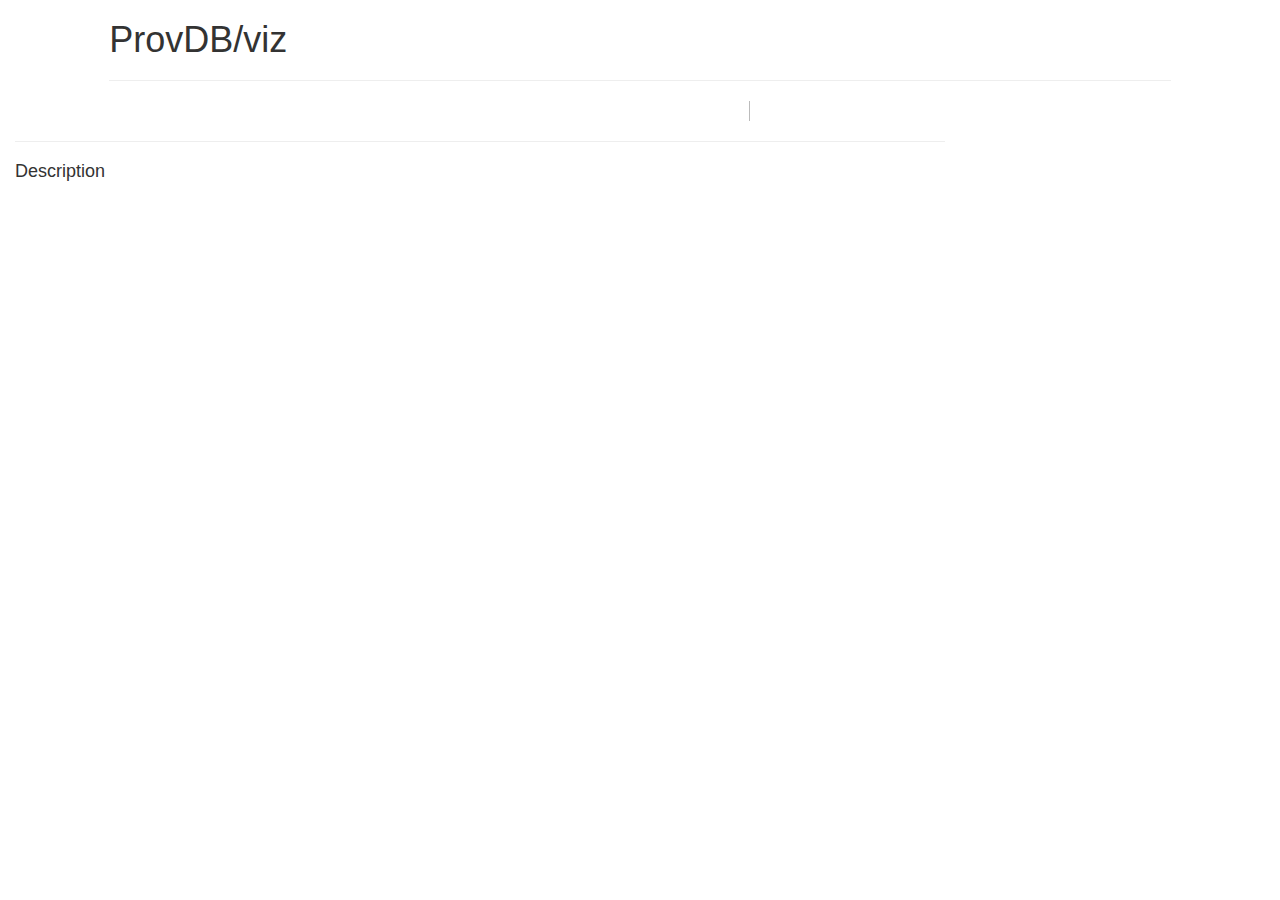
<file: viz/index.html>
<html>
<head>
	<style>
	 .node { stroke: #000; stroke-width: 1.5px;}
	 .link { stroke: #000; stroke-width: 2px;}	 
	 h4.detail-header { border-bottom: solid 1px #bbb !important; margin-bottom: 5px !important; padding-bottom: 5px !important;}

	</style>
  <link rel="stylesheet" href="https://maxcdn.bootstrapcdn.com/bootstrap/3.3.1/css/bootstrap.min.css">
</head>
<body>
	<div class="row">
		<div class="col-md-1"></div>
		<div class="col-md-10">
	<h1>ProvDB/viz</h1>
	<hr/>
		</div>
		<div class="col-md-1"></div>
	</div>
	<div class="row">
		<div class="col-md-1"></div>
     	<div id="graph" class="col-md-6"></div>
	  <div id="detail_column" class="col-md-4" style="border-left:solid 1px #bbb;">
	  	<table class="table" id="detail"></table></div>
	  <div class="col-md-1"></div>
	</div>
	<div class="row"
		<div class="col-md-2"></div>
		<div class="col-md-9" id="desc">
			<hr/>
			<h4>Description</h4>
			<p id="desc-body"><p>
		</div>
		<div class="col-md-1"></div>
</body>

<script src="http://d3js.org/d3.v3.min.js"></script>
<script src="prov_layout.clean.js"></script>
</html>
</file>
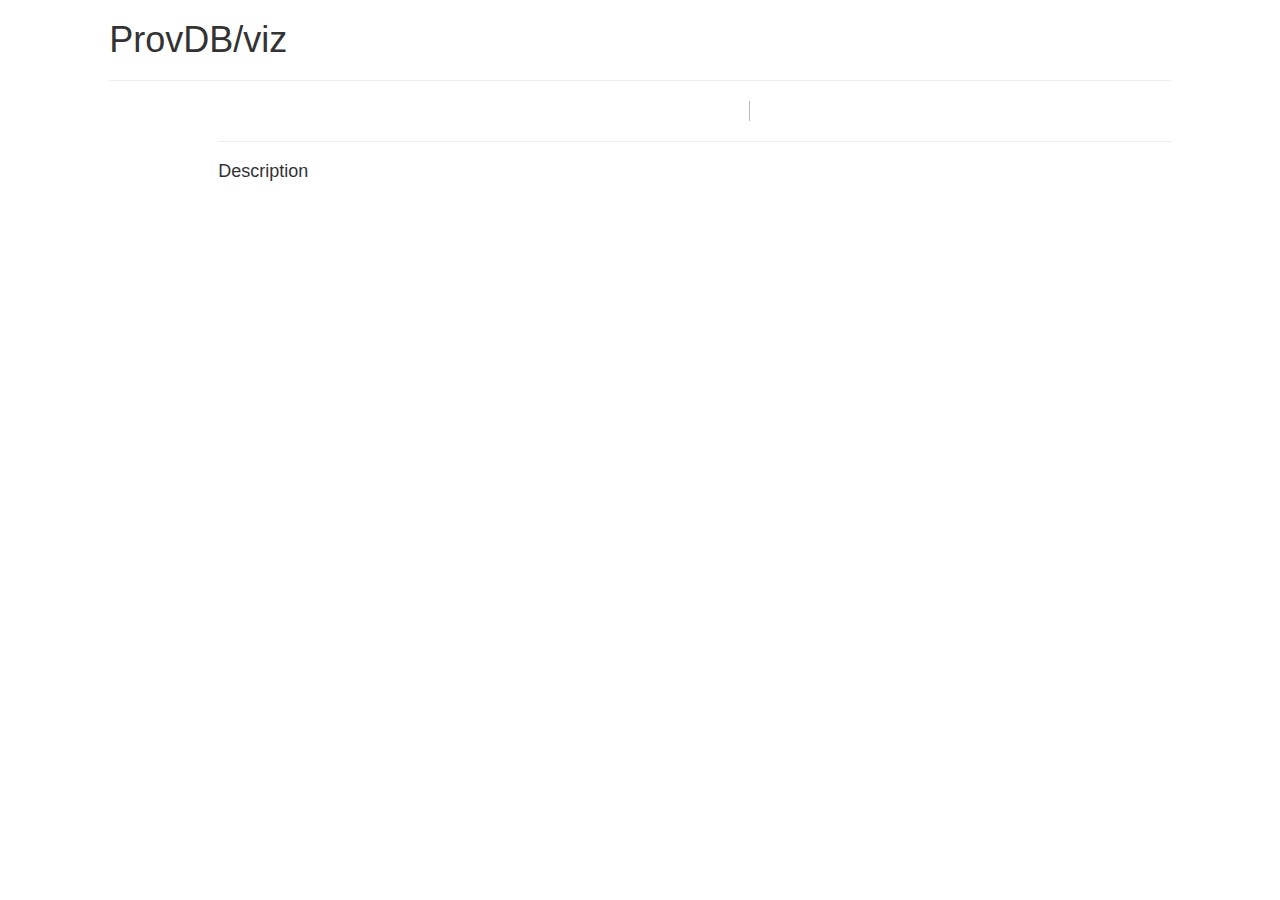
<file: viz/index.alt.html>
<html>
<head>
	<style>
	 .node { stroke: #000; stroke-width: 1.5px;}
	 .link { stroke: #000; stroke-width: 2px;}	 
	 h4.detail-header { border-bottom: solid 1px #bbb !important; margin-bottom: 5px !important; padding-bottom: 5px !important;}

	</style>
  <link rel="stylesheet" href="https://maxcdn.bootstrapcdn.com/bootstrap/3.3.1/css/bootstrap.min.css">
</head>
<body>
	<div class="row">
		<div class="col-md-1"></div>
		<div class="col-md-10">
	<h1>ProvDB/viz</h1>
	<hr/>
		</div>
		<div class="col-md-1"></div>
	</div>
	<div class="row">
		<div class="col-md-1"></div>
     	<div id="graph" class="col-md-6"></div>
	  <div id="detail_column" class="col-md-4" style="border-left:solid 1px #bbb;">
	  	<table class="table" id="detail"></table></div>
	  <div class="col-md-1"></div>
	</div>
	<div class="row">
		<div class="col-md-2"></div>
		<div class="col-md-9" id="desc">
			<hr/>
			<h4>Description</h4>
			<p id="desc-body"><p>
		</div>
		<div class="col-md-1"></div>
</body>

<script src="http://d3js.org/d3.v3.min.js"></script>
<script src="prov_layout.alt.js"></script>
</html>
</file>
